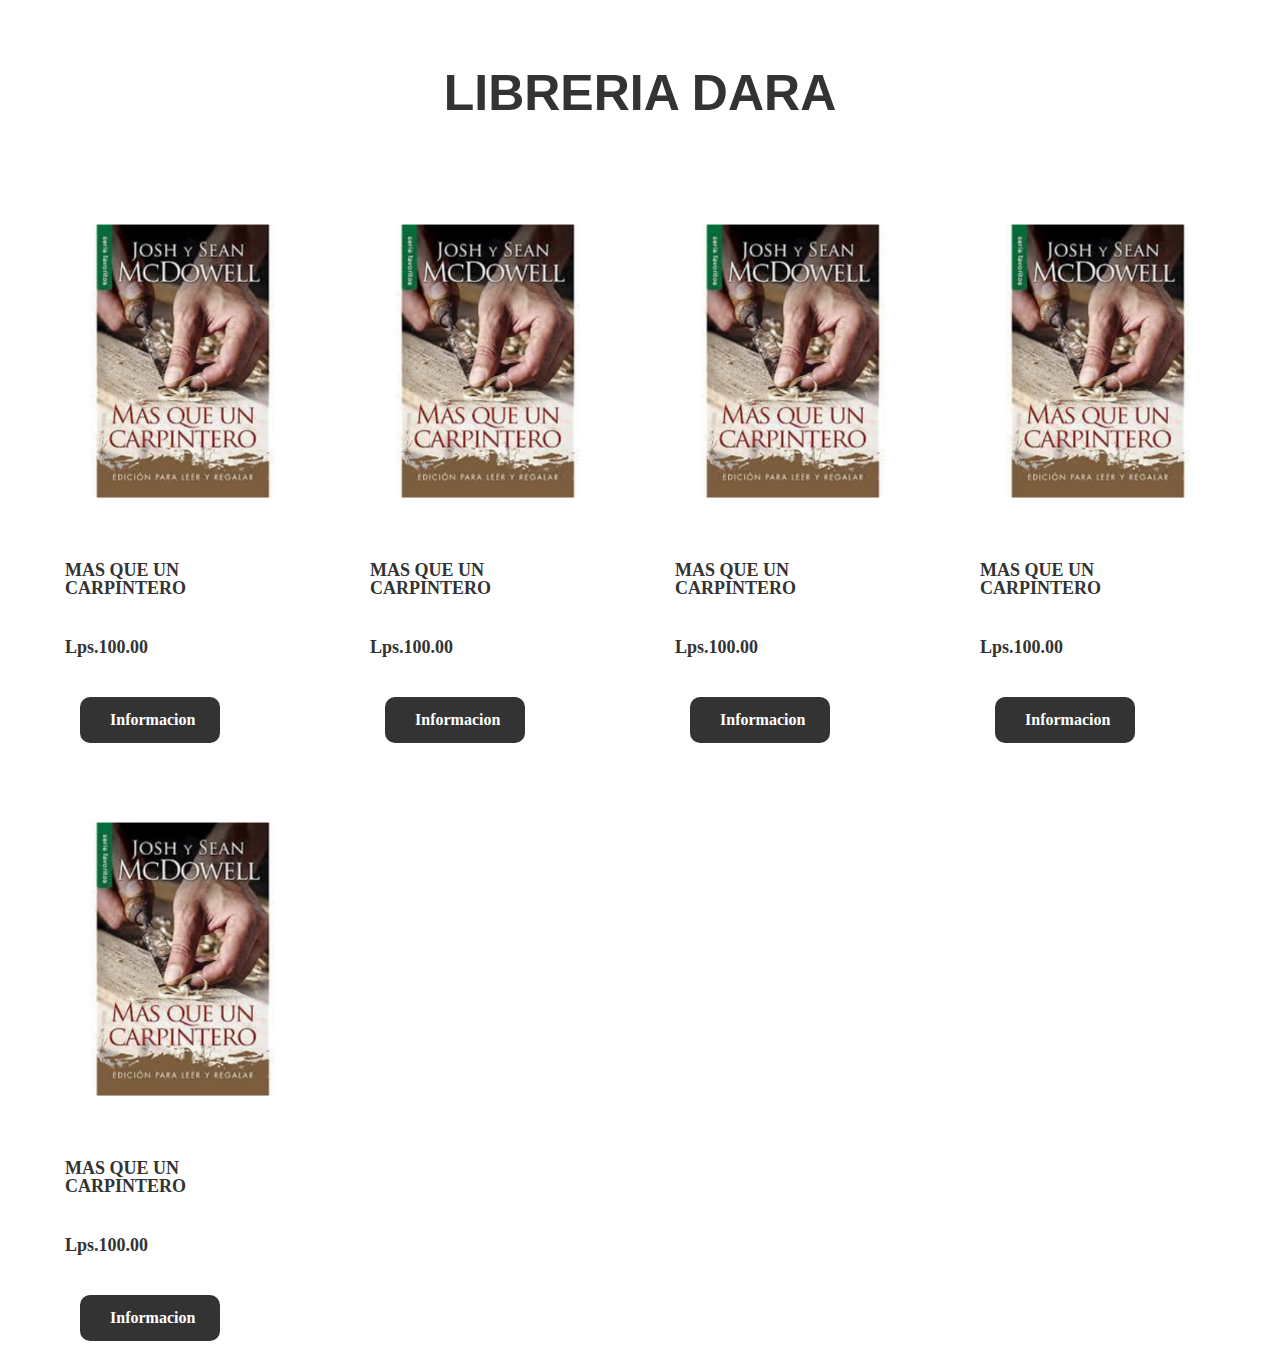
<file: index.html>
<!DOCTYPE html>
<html lang="es">

<head>
    <meta charset="UTF-8">
    <meta http-equiv="X-UA-Compatible" content="IE=edge">
    <meta name="viewport" content="width=device-width, initial-scale=1.0">
    <title>DARA PRODUCT</title>
    <link rel="stylesheet" href="estilos.css">
    <link rel="stylesheet" href="libro1.html">
</head>

<body>
    <header>
        <h1>LIBRERIA DARA</h1>
    </header>
    <div class="container-items">
        <div class="items">
            <figure>
                <img src="libro1.png" alt="producto">
            </figure>
            <div class="info-product">
                <h2>MAS QUE UN CARPINTERO</h2>
                <p class="price">Lps.100.00</p>
                <a href="libro1.html">Informacion</a>
            </div>
        </div>
        <div class="items">
            <figure>
                <img src="libro1.png" alt="producto">
            </figure>
            <div class="info-product">
                <h2>MAS QUE UN CARPINTERO</h2>
                <p class="price">Lps.100.00</p>
                <a href="libro1.html">Informacion</a>
            </div>
        </div>
        <div class="items">
            <figure>
                <img src="libro1.png" alt="producto">
            </figure>
            <div class="info-product">
                <h2>MAS QUE UN CARPINTERO</h2>
                <p class="price">Lps.100.00</p>
                <a href="libro1.html">Informacion</a>
            </div>
        </div>
        <div class="items">
            <figure>
                <img src="libro1.png" alt="producto">
            </figure>
            <div class="info-product">
                <h2>MAS QUE UN CARPINTERO</h2>
                <p class="price">Lps.100.00</p>
                <a href="libro1.html">Informacion</a>
            </div>
        </div>
        <div class="items">
            <figure>
                <img src="libro1.png" alt="producto">
            </figure>
            <div class="info-product">
                <h2>MAS QUE UN CARPINTERO</h2>
                <p class="price">Lps.100.00</p>
                <a href="libro1.html">Informacion</a>
            </div>
        </div>
    </div>
</body>

</html>
</file>
<file: estilos.css>
/* Globales */
*::after,
*::before
*{
    margin: 0;
    padding: 0;
    box-sizing: border-box;
}

body{
    margin: 0 auto;
    max-width: 1200px;
    font-family: 'Lato';
    color: #333;
}

.icon-cart{
    width: 40px;
    height: 40px;
    stroke: #000;
}

img{
    max-width: 100%;
}

/* Header */

header{
    display: flex;
    justify-content: center;
    padding: 30px 0 40px 0;
}

header h1{
    font-size: 50px;
    font-family: Arial, Helvetica, sans-serif;
}

.count-products{
    position: absolute;
    top: 55%;
    right: 0;

    background-color: #000;
    color: #fff;
    width: 25px;
    height: 25px;

    display: flex;
    justify-content: center;
    align-items: center;
    border-radius: 50%;
}








/* Main */
.container-items{
    display: grid;
    grid-template-columns: repeat(4, 1fr);
    gap: 20px;
}

.items{
    border-radius: 10px;
}

.items:hover{
    box-shadow: 0 10px 20px rgba(0, 0, 0, 0.20);
}

.items img{
    width: 100%;
    height: 300px;
    object-fit: cover;
    border-radius: 10px 10px 0 0;
    transition: all .5s;
}

.items figure{
    overflow: hidden;
}

.items:hover img{
    transform: scale(1.2);
}

.info-product{
    padding: 15px 25px;
    line-height: 1;
    display: flex;
    flex-direction: column;
    gap: 8px;
}

.info-product h2{
    font-size: 18px;
}

.price{
    font-size: 18px;
    font-weight: 600;
}

.info-product a{
    display: block;
    width: 80px;
    font-family: 'Times New Roman', Times, serif;
    font-weight: 700;
    border-radius: 10px;
    margin: 15px 15px;
    padding: 15px 30px;
    background-color: #333;
    color: #fff;
    text-decoration: none;
    justify-content: center;
}

.info-product a:hover{
    box-shadow: 0 10px 20px rgba(0, 0, 0, 0.20);
    transform: scale(1.1);
    transition: all .4s;
    cursor: pointer;
}
</file>
